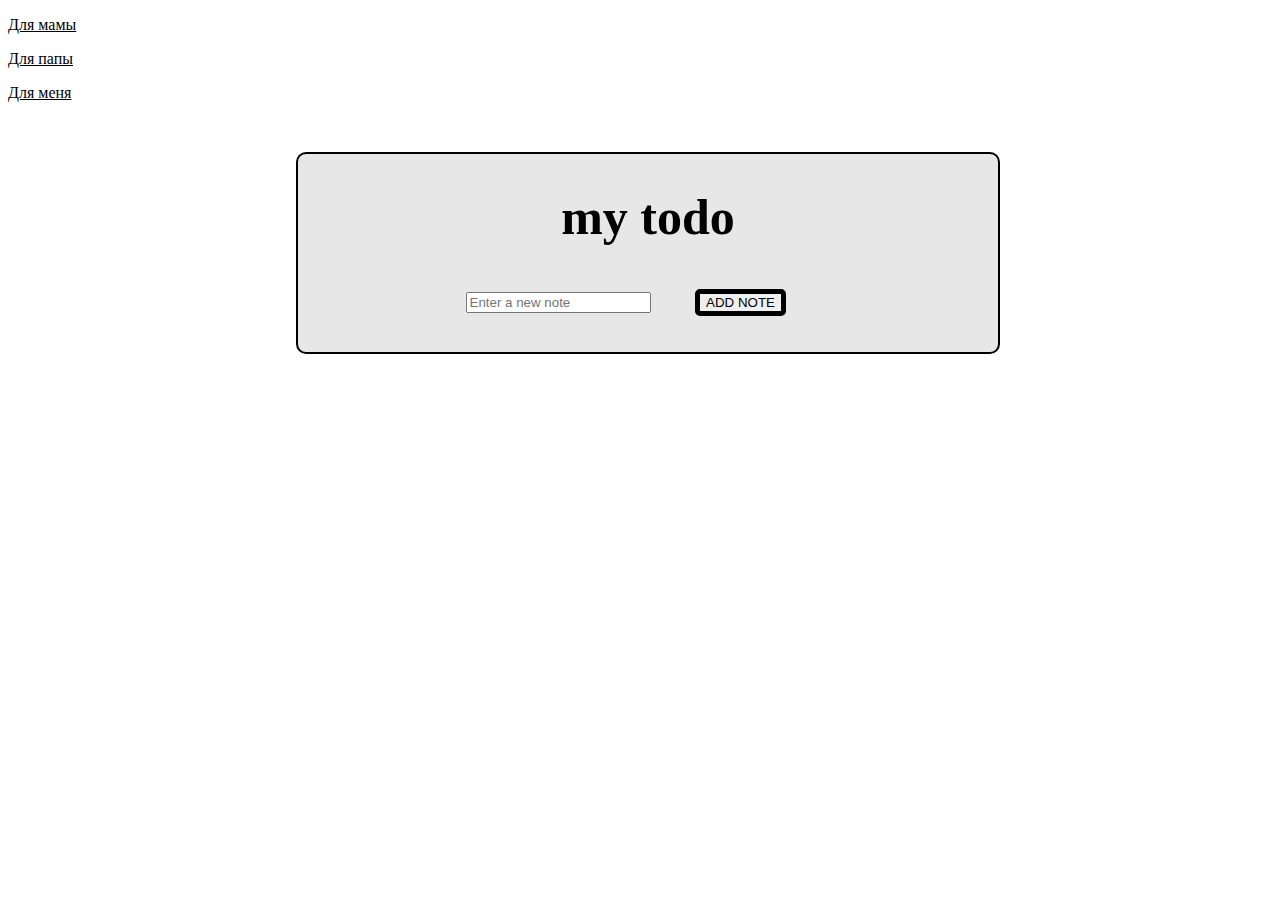
<file: index.html>
<!DOCTYPE html>
<html lang="en">
<head>
    <meta charset="UTF-8">
    <meta http-equiv="X-UA-Compatible" content="IE=edge">
    <meta name="viewport" content="width=device-width, initial-scale=1.0">
    <title>TODO</title>
    <link rel="stylesheet" href="style.css">
    <link href="https://cdn.jsdelivr.net/npm/bootstrap@5.0.2/dist/css/bootstrap.min.css" rel="stylesheet" integrity="sha384-EVSTQN3/azprG1Anm3QDgpJLIm9Nao0Yz1ztcQTwFspd3yD65VohhpuuCOmLASjC" crossorigin="anonymous">
    <script>
        document.addEventListener("DOMContentLoaded", function () {
     createApp('my todo', ".todo","myStorage");
     
    
  });
    </script>
</head>
<body>
<p ><a  class="textLink" href="./for_mum.html">Для мамы</a></p>
<p ><a class="textLink" href="./for_dad.html">Для папы</a></p>
<p ><a  class="textLink"href="./index.html">Для меня</a></p>
    
    <div class="mainTodoDiv">

<div class="todo"></div>


<!-- <script src="script.js"></script> -->
</div>

<script src="script2.js">
   let titleName = "TODO list"
</script>


</body>
</html>
</file>
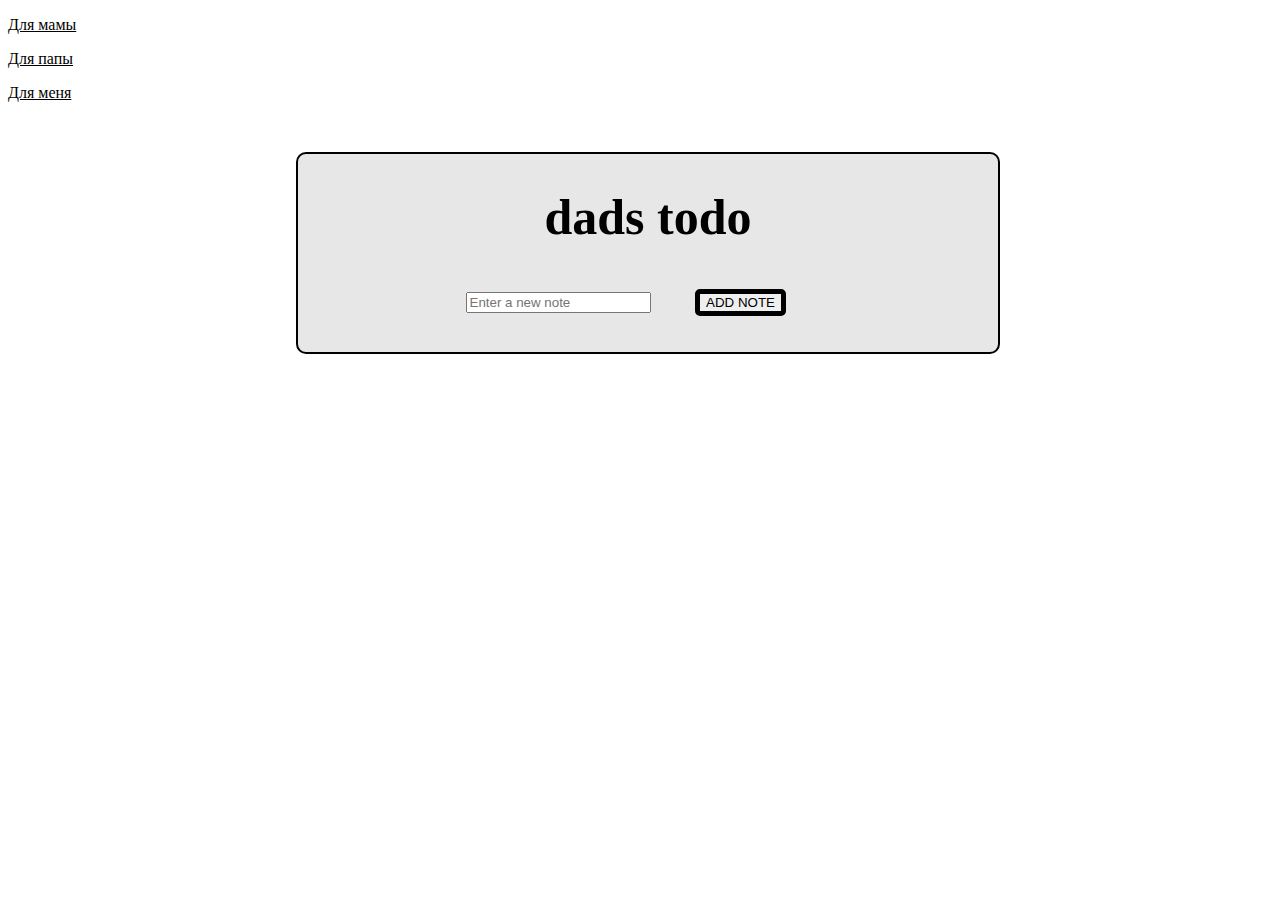
<file: for_dad.html>
<!DOCTYPE html>
<html lang="en">
<head>
    <meta charset="UTF-8">
    <meta http-equiv="X-UA-Compatible" content="IE=edge">
    <meta name="viewport" content="width=device-width, initial-scale=1.0">
    <title>FOR DAD</title>
    <link rel="stylesheet" href="style.css">
    <link href="https://cdn.jsdelivr.net/npm/bootstrap@5.0.2/dist/css/bootstrap.min.css" rel="stylesheet" integrity="sha384-EVSTQN3/azprG1Anm3QDgpJLIm9Nao0Yz1ztcQTwFspd3yD65VohhpuuCOmLASjC" crossorigin="anonymous">
    <script>
        document.addEventListener("DOMContentLoaded", function () {
     createApp('dads todo', ".todo", "dadStorage");
    
  });
    </script>
</head>
<body>
<p ><a  class="textLink" href="./for_mum.html">Для мамы</a></p>
<p ><a class="textLink" href="./for_dad.html">Для папы</a></p>
<p ><a  class="textLink"href="./index.html">Для меня</a></p>
    
    <div class="mainTodoDiv">
<div class="todo"></div>

<!-- <script src="script.js"></scrip> -->

    </div>

<script src="script2.js">
    // let titleName = "For Dad";
</script>
</body>
</html>
</file>
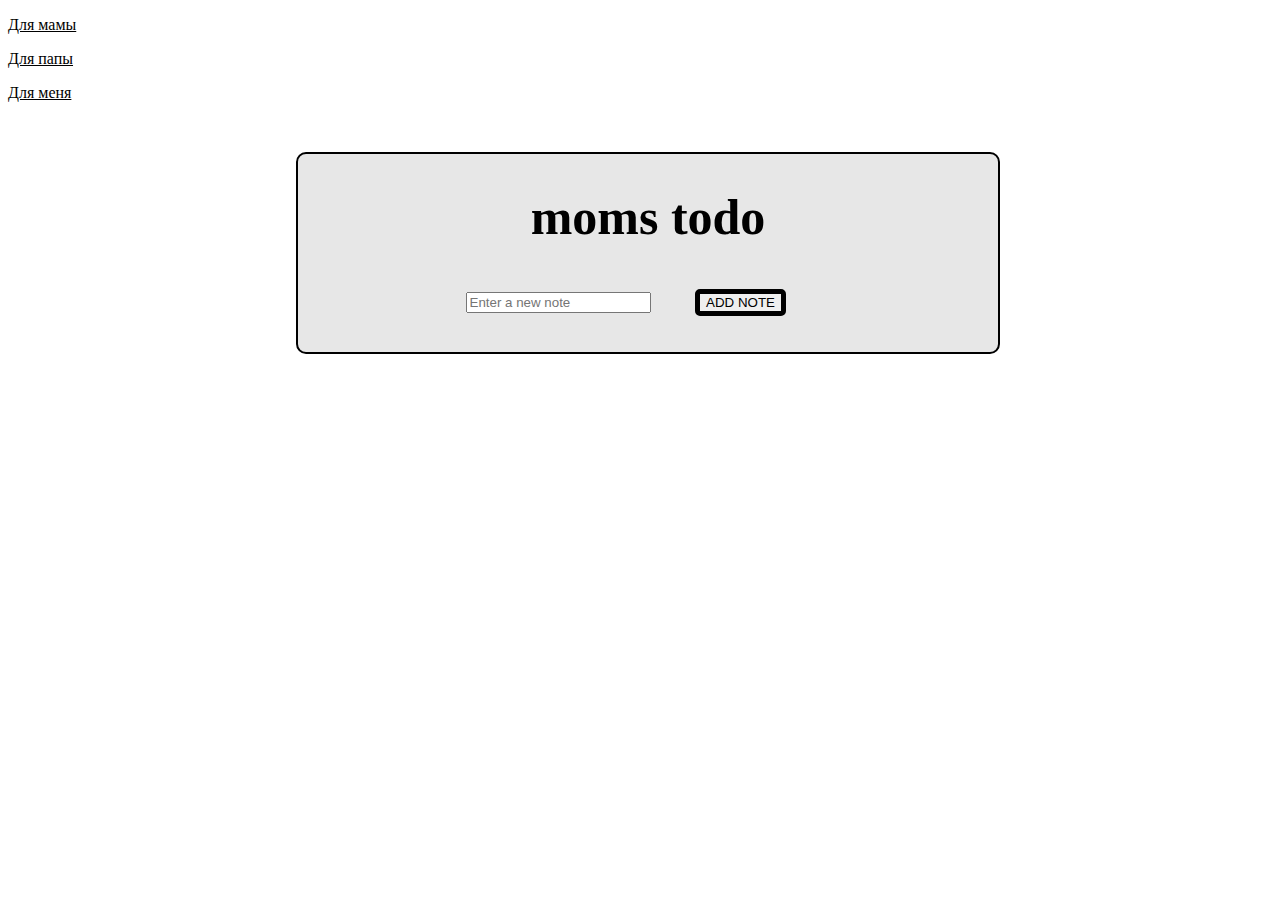
<file: for_mum.html>
<!DOCTYPE html>
<html lang="en">
<head>
    <meta charset="UTF-8">
    <meta http-equiv="X-UA-Compatible" content="IE=edge">
    <meta name="viewport" content="width=device-width, initial-scale=1.0">
    <title>FOR MUM</title>
    <link rel="stylesheet" href="style.css">
    <link href="https://cdn.jsdelivr.net/npm/bootstrap@5.0.2/dist/css/bootstrap.min.css" rel="stylesheet" integrity="sha384-EVSTQN3/azprG1Anm3QDgpJLIm9Nao0Yz1ztcQTwFspd3yD65VohhpuuCOmLASjC" crossorigin="anonymous">
    <script>
        document.addEventListener("DOMContentLoaded", function () {
     createApp('moms todo', ".todo","mumStorage");
    
  });
    </script>
</head>
<body>
<p ><a  class="textLink" href="./for_mum.html">Для мамы</a></p>
<p ><a class="textLink" href="./for_dad.html">Для папы</a></p>
<p ><a  class="textLink"href="./index.html">Для меня</a></p>
    
<div class="mainTodoDiv">

<div class="todo"></div>
<!-- <script src="script.js"></script> -->
</div>

<script src="script2.js">
    let titleName = "For Mum";
</script>
</body>
</html>
</file>
<file: style.css>
html, body {
    width: 100%;
    height:100%;
  }
  
  body {
      background-color:aliceblue;
      /* background-size: 400% 400%;
      animation: gradient 15s ease infinite; */
  }
  
  /* @keyframes gradient {
      0% {
          background-position: 0% 50%;
      }
      50% {
          background-position: 100% 50%;
      }
      100% {
          background-position: 0% 50%;
      }
  } */
body{
    background-color: rgb(255, 255, 255);
}
.todo, .todo1, .todo2{
    margin-top: 50px;
    margin-left: auto;
    margin-right: auto;
    width: 700px;
    border: 2px solid;
    border-radius: 10px;
    text-align:center;
    height:auto;
    background-color: rgba(175, 175, 175, 0.301);

}
.textLink{
    color: rgb(0, 0, 0);
}
h1{
    font-size: 50px !important;
}
 #divButtons{
    width: 200px;
    display: inline-table;
    margin-left: 100px;
    margin-right: 5px;
    position: static;
    
}
.input-group-append{
    width: 180px;
    display: inline-block;
    margin-bottom: 10px;
}
#p_note{
    max-width: 450px;
    text-align: left;
    margin: 10px;
    font-size: 25px;
    word-break: break-word;
    
}
#divButtons{
    margin-bottom: auto;
    margin-top: auto;
    display: inline-block;
    margin-right: -300px;
    align-items: center;

}

#divNote #divButtons{
    margin-bottom: 10px;
    display: inline-block;

}
#buttonDone{
    margin-right: 5px;
}
li{
    list-style-type:none;
}
#divNote{
    border: 3px solid;
    border-radius: 10px;
    border-color: rgba(105, 105, 105, 0.74);
    margin-right: 10px;
    margin-left: 10px;
    margin-bottom: 10px;
}
.backColor{
    background-color: rgba(82, 82, 82, 0.534);
    text-decoration: line-through;
}
.form-control{
    max-width: 500px;
    margin: auto;
}
.btnAdd{
    margin-top: 10px;
    margin-bottom: 10px;
    font-weight: 500;
}
.btn-primary,.btn-danger,.btn-success{
    border:5px solid;
    border-radius: 5px;
}
.divClock{
    width: 350px;
    height: 140px;
    margin: auto;
    margin-top: 10px;
    padding-bottom: 30px;
}
.divHours{
    width: 150px;
    height: 120px;
    display: inline-block;
    font-size: 110px;
    text-align:center;
    margin-top: auto;
    margin-bottom: auto;
}
.divMinutes{
    width: 150px;
    height: 120px;
    display: inline-block;
    font-size: 110px;
    text-align:center;
    margin-top: auto;
    margin-bottom: auto;
}
#divDots{
    width: 50px;
    height: 120px;
    display: inline-block;
    font-size: 110px;
    text-align:center;
    margin-top: auto;
    margin-bottom: auto;
}

.divDots{
    visibility: hidden;
}
.divDay{
    width: 180px;
    height: 50px;
    margin: auto;
    margin-top: 10px;
    text-align: center;
    font-size: 20px;
}
.mainTodoDiv, li, .btn-danger{
    animation-duration: 0.5s;
    animation-name: my-animation;

}
/* .mainTodoDiv{
    animation-duration: 0.5s;
    animation-name: my-animation;

} */
.mainTodoDiv {
    animation-duration: 3s;
    animation-name: my-animation;
  }
  


@keyframes my-animation{
    0% {opacity: 0;}
    100% {opacity: 1;}
}
#btnDelAll{
    margin-bottom: 10px;
    width: 150px;
}
/*
.p_note{
    display: inline;
    margin-left: auto;
    word-break: normal;
    max-width: 30%;
}
p{
    width: 200px;
}

li{
    list-style-type:none;
}
.divList{
    width: 500px;
    display: inline-block;
}
.divNote{
    height:50px;
    text-align: left;
     position: relative; 
    margin-top: auto;
    margin-bottom: auto;
}
.divButtons{
    margin-top: 0px;
    height: 30px;
    width: 100px;    

} */
</file>
